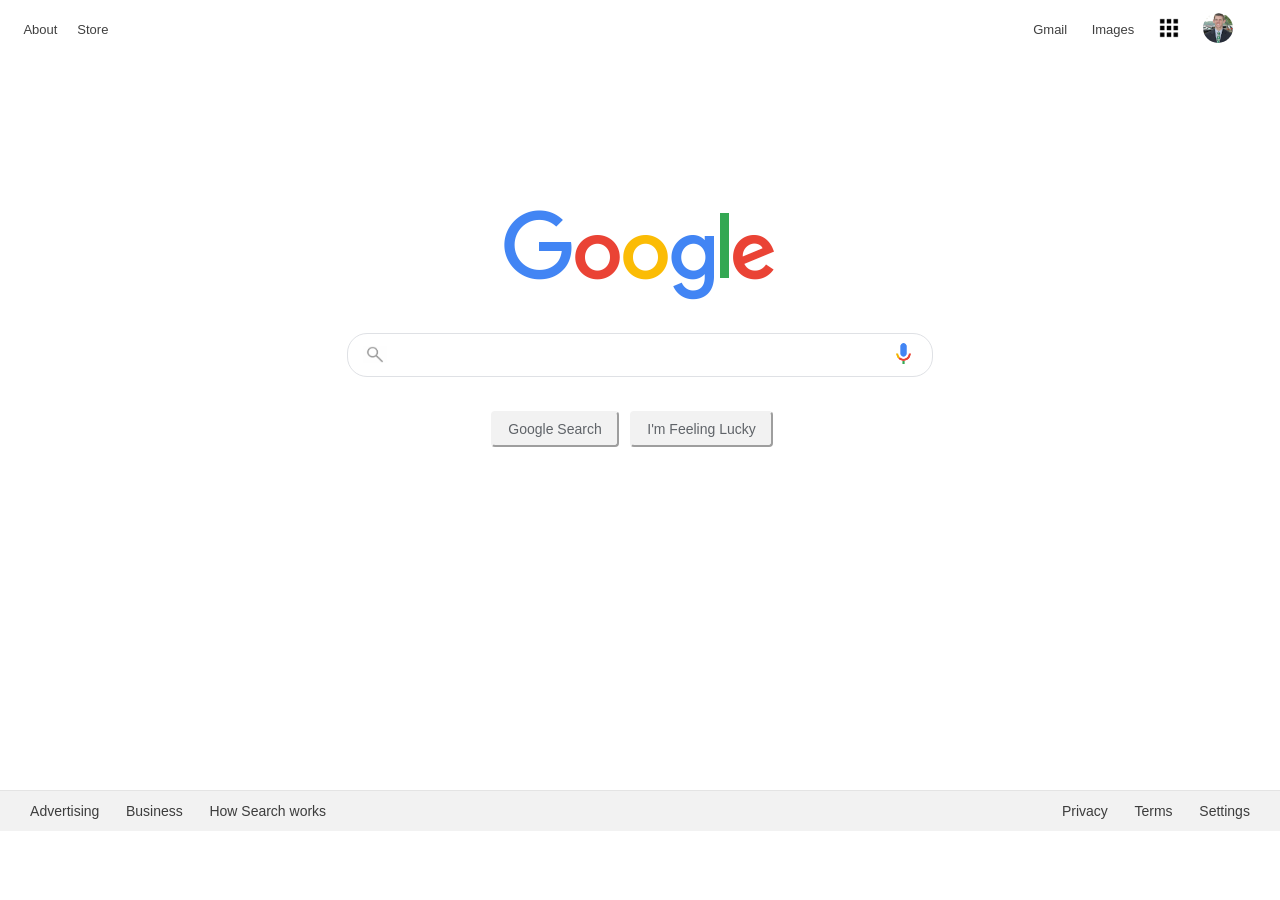
<file: index.html>
<!DOCTYPE html>
<html>

    <head>
        <link rel="stylesheet" type="text/css" href="style.css">
    </head>

    <header class="header-container">
        <nav>   
            <ul class="left-nav-header">
                <li><a href="#">About</a></li>
                <li><a href="#">Store</a></li>
            </ul>
        </nav>
        <nav>   
            <ul class="right-nav-header">
                <li><a href="#">Gmail</a></li>
                <li><a href="#">Images</a></li>
                <li><img src="apps-image.png" 
                    class="apps-picture" alt="apps picture"></li>
                <li><img src="profile-picture-image.png"
                    class="profile-picture" alt="profile picture"></li>
            </ul>
        </nav>
    </header>

    <div class="container">
        <div class="logo">
            <img src="google-logo-image.png"
            alt="Google logo">
        </div>
        <div><input type="text" class="search-bar">
            <img src="mic-image.png"
            alt="microphone" class="microphone">
            <img src="magnify.png"
            alt="magnifying glass" class="magnifying-glass">
        </div>
        <div class="button-container">
            <button type="submit" class="search-button">Google Search</button>
            <button type="submit" class="lucky-button">I'm Feeling Lucky</button>
        </div>
    </div>

    <footer class="footer-container">
        <ul class="left-nav-footer">
            <li><a href="#">Advertising</a></li>
            <li><a href="#">Business</a></li>
            <li><a href="#">How Search works</a></li>
          </ul>
        <ul class="right-nav-footer">
            <li><a href="#">Privacy</a></li>
            <li><a href="#">Terms</a></li>
            <li><a href="#">Settings</a></li>
          </ul>
    </footer>         
</html>
</file>
<file: style.css>
html, body {
    /* Look into documentation on why body automatically sets a margin */
    margin: 0;
}

.container {

    display: flex;
    align-items: center;
    justify-content: center;
    flex-direction: column;
    height: 62vh;
}

.search-bar {
    display: flex;
    height: 40px;
    width: 580px;
    border: 1px solid #dfe1e5;
    border-radius: 20px;
    border-width: thin;
    margin-top: 2em; 
}

.button-container {
    display: flex;
    flex-direction: row;
    justify-content: space-between;
    width: 282px;
    margin-top: 3em;
    margin-right: 1em;
}

.magnifying-glass {
    display: flex;
    height: 17.5px;
    margin-top: -1.25em;
    margin-left: 1em;
}

.microphone {
    display: flex;
    margin-top: -2.25em;
    height: 24.5px;
    margin-left: 34em;
}

.search-button {
    display: flex;
    align-items: center;
    justify-content: center;
    height: 36px;
    width: 128px;
    font-size: 14px;
    background-color: #f2f2f2;
    color: #5F6368;
    border-radius: 4px;
    border-color: #f2f2f2;
}

.lucky-button {
    display: flex;
    align-items: center;
    justify-content: center;
    height: 36px;
    width: 143px;
    font-size: 14px;
    background-color: #f2f2f2;
    color: #5F6368;
    border-radius: 4px;
    border-color: #f2f2f2;
}

.header-container {
    display: flex;
    /* Aligns the children navs to the left and right */
    justify-content: space-between;
    color: #7D7C7D;
    font-family: Arial, sans-serif;
    font-size: 13px;
}

.left-nav-header {
    display: flex;
    justify-content: space-between;
    align-items: center;
    width: 85px;
    height: 40px;
    margin-left: 1.8em;
    margin-top: .75em;
}

.right-nav-header {
    display: flex;
    justify-content: space-between;
    align-items: center;
    width: 200px;
    height: 40px;
    margin-right: 3.6em;
    margin-top: .75em;
}

.footer-container {
    display: flex;
    /* Aligns the children navs to the left and right */
    justify-content: space-between;
    color: #7D7C7D;
    /* border: 2px solid blueviolet; */
    font-family: Arial, sans-serif;
    font-size: 14px;
    background-color: #f2f2f2;
    border-top: 1px solid #e4e4e4;
    margin-top: 13em;
}

.left-nav-footer {
    display: flex;
    justify-content: space-between;
    align-items: center;
    width: 296px;
    height: 40px;
    margin-left: 2.15em;
}

.right-nav-footer {
    display: flex;
    justify-content: space-between;
    align-items: center;
    width: 188px;
    height: 40px;
    margin-right: 2.15em;
}

/* Removes bullets and padding from list */
ul {
    list-style-type: none;
    margin: 0;
    padding: 0;
  }

li {
    display: inline;
}

a {
    color: #000;
    text-decoration: none;
    opacity: .75;
}

a:hover {
    text-decoration: underline;
}

.profile-picture {
    border-radius: 20px;
    height: 30px;
}

.apps-picture {
    height: 20px;
}
</file>
